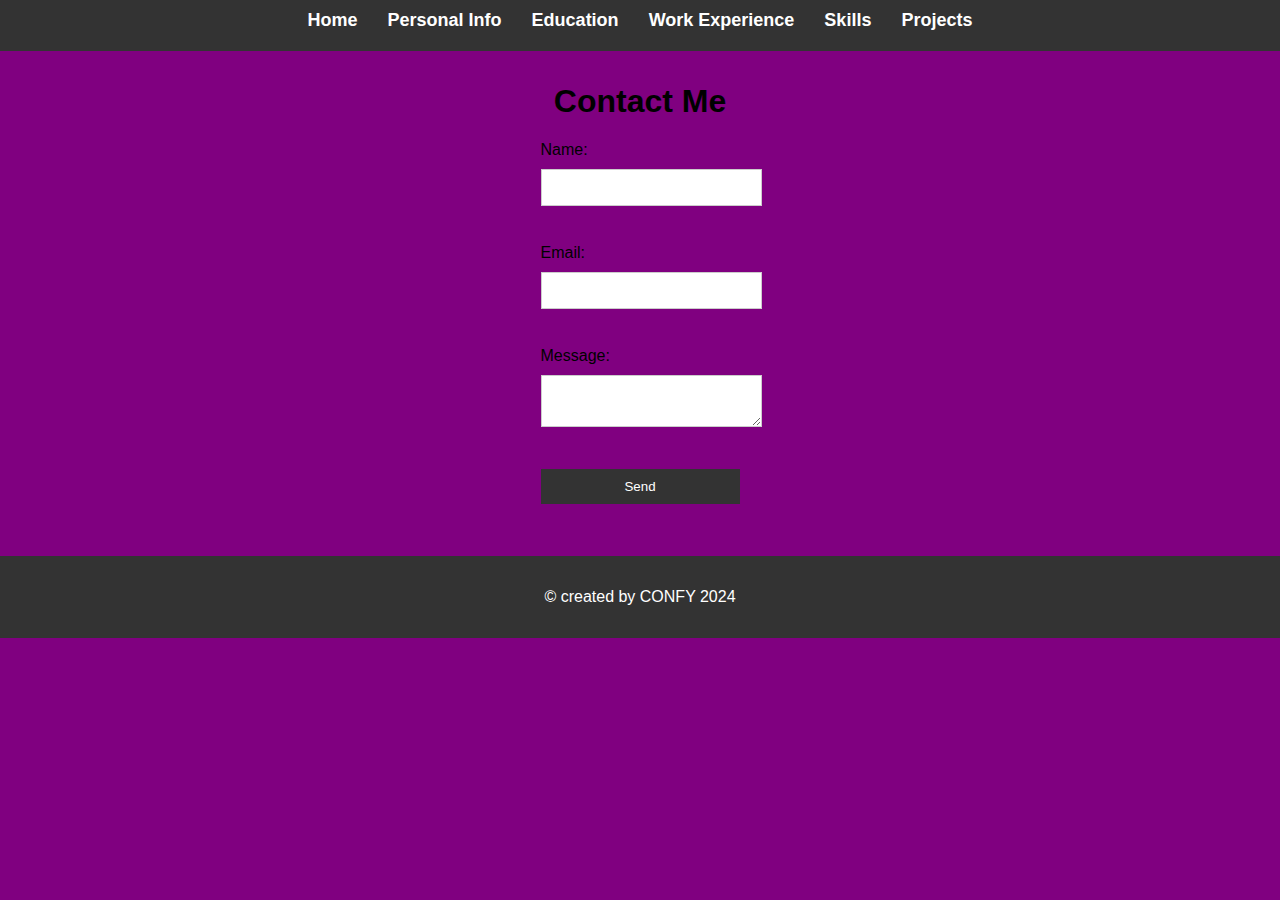
<file: MAKOMA WEBSITE/contact.html>
<!DOCTYPE html>
<html lang="en">
<head>
    <meta charset="UTF-8">
    <meta name="viewport" content="width=device-width, initial-scale=1.0">
    <title>Contact</title>
    <link rel="stylesheet" href="styles.css">
</head>
<body bgcolor="purple">
    <header>
        <nav>
            <ul>
                <li><a href="index.html">Home</a></li>
                <li><a href="personal-info.html">Personal Info</a></li>
                <li><a href="education.html">Education</a></li>
                <li><a href="work-experience.html">Work Experience</a></li>
                <li><a href="skills.html">Skills</a></li>
                <li><a href="projects.html">Projects</a></li>
            </ul>
        </nav>
    </header>
    <main>
        <h1>Contact Me</h1>
        <form action="https://api.web3forms.com/submit" method="POST">
            <label for="name">Name:</label>
            <input type="hidden" name="access_key" value="951670f1-7c14-4238-b74d-9449c10d3c7b">
            <input type="text" id="name" name="name"><br><br>
            <label for="email">Email:</label>
            <input type="email" id="email" name="email"><br><br>
            <label for="message">Message:</label>
            <textarea id="message" name="message"></textarea><br><br>
            <input type="submit" value="Send">
        </form>
    </main>
    <footer>
        <p>&copy; created by CONFY 2024</p>
    </footer>
</body>
</html>
</file>
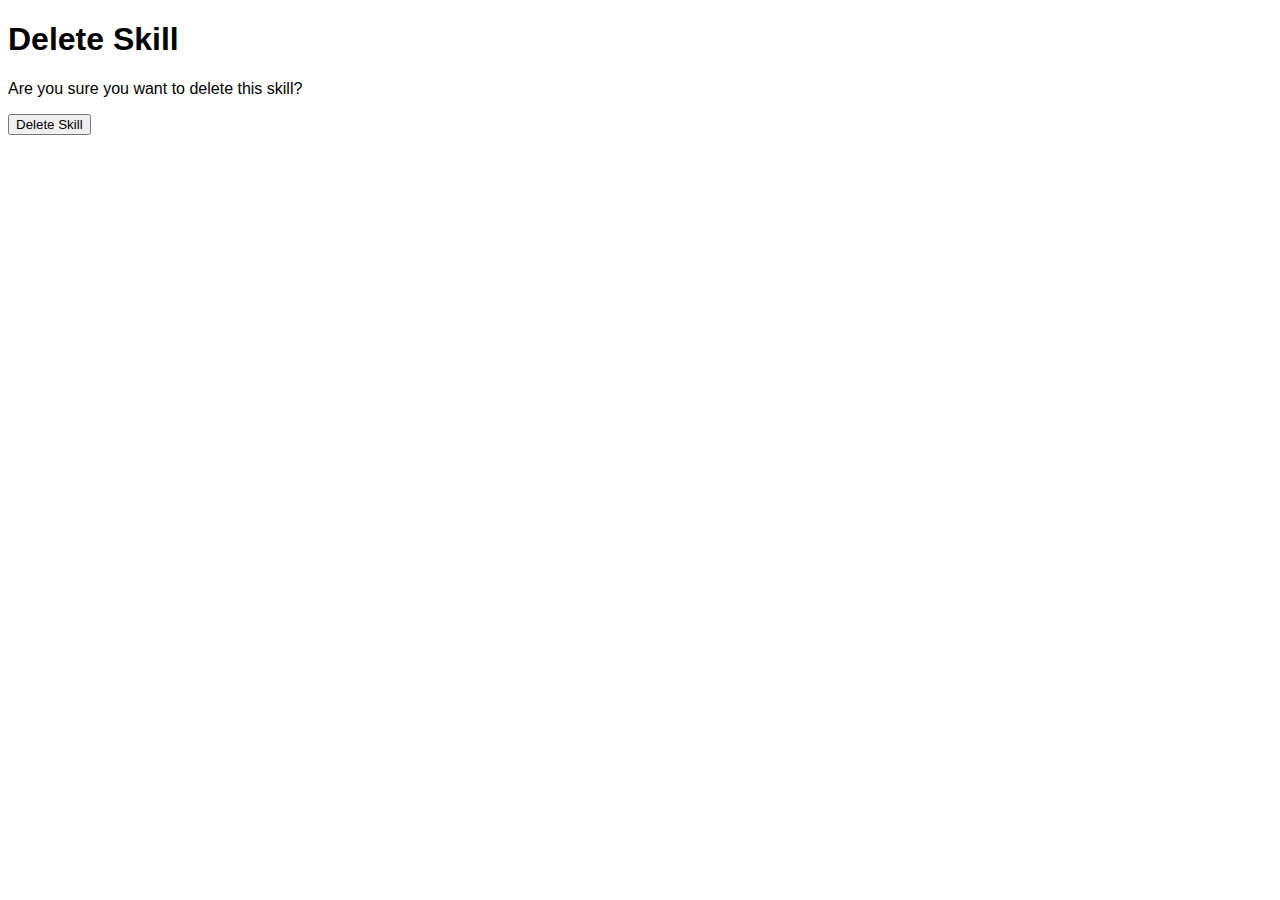
<file: MAKOMA WEBSITE/delete_skills.html>
<!DOCTYPE html>
<html>
<head>
  <title>Delete Skill</title>
  <style>
    body {
      font-family: Arial, sans-serif;
    }
  </style>
</head>
<body>
  <h1>Delete Skill</h1>
  <p>Are you sure you want to delete this skill?</p>
  <form action="delete_skill.php" method="post">
    <input type="hidden" name="skill_id" value="<?php echo $skill_id; ?>">
    <input type="submit" name="delete_skill" value="Delete Skill">
  </form>
</body>
</html>
</file>
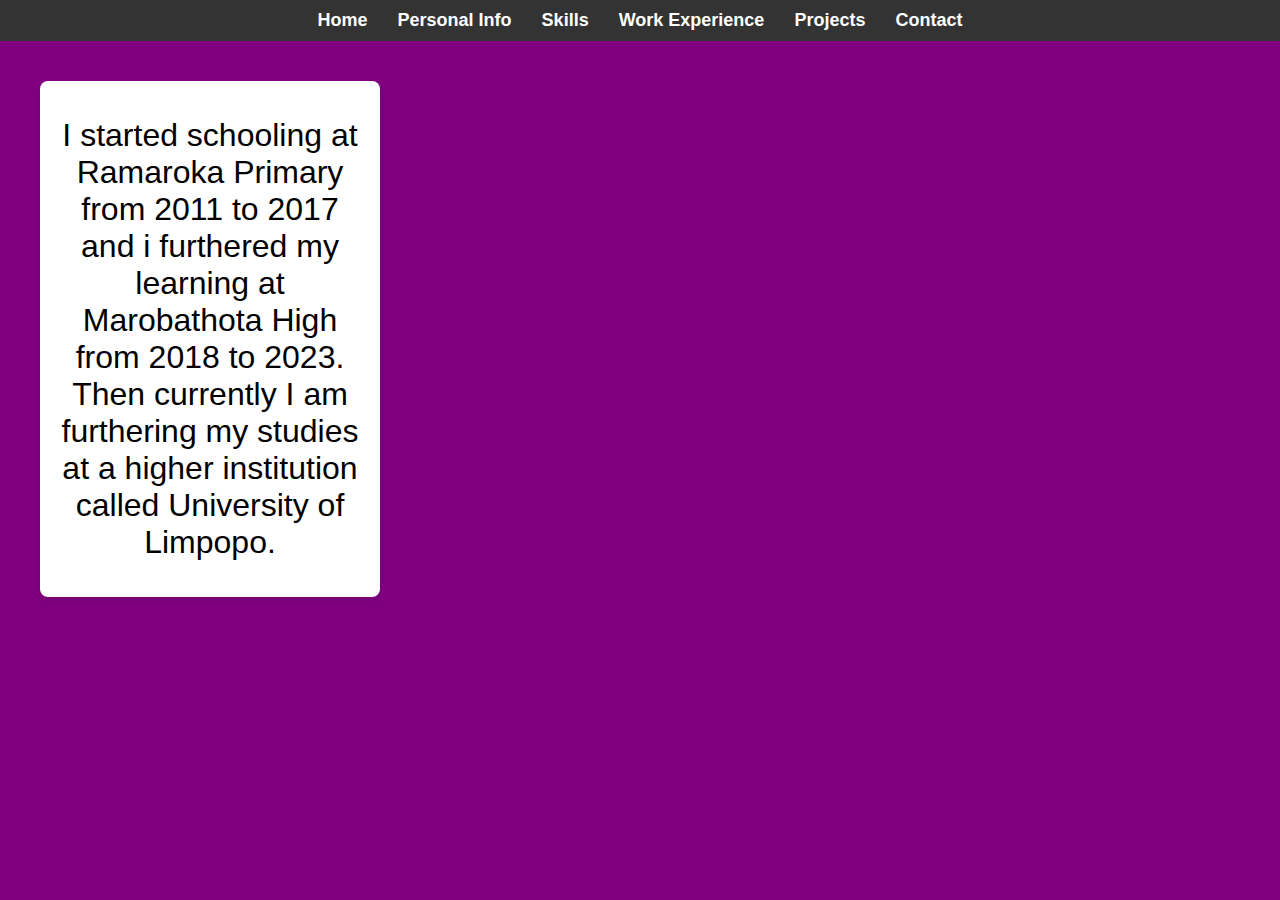
<file: MAKOMA WEBSITE/education.html>
<!DOCTYPE html>
<html lang="en">
<head>
    <meta charset="UTF-8">
    <meta name="viewport" content="width=device-width, initial-scale=1.0">
    <title>Education</title>
    <style>
        /* General styles */
        body {
            font-family: Arial, sans-serif;
            background-color: purple;
            margin: 0;
            padding: 0;
        }

        /* Navigation bar */
        nav {
            background-color: #333;
            padding: 10px 0;
            text-align: center;
        }

        nav ul {
            list-style-type: none;
            margin: 0;
            padding: 0;
            display: flex;
            justify-content: center;
            gap: 30px;
        }

        nav ul li {
            display: inline;
        }

        nav ul li a {
            color: white;
            text-decoration: none;
            font-size: 18px;
            font-weight: bold;
        }

        nav ul li a:hover {
            color: purple; /* Lighter peach color on hover */
        }

        /* Container layout */
        .container {
            display: flex;
            justify-content: right;
            padding: 20px;
            margin: 20px;
            gap: 40px;
        }

        /* Form container */
        .form-container {
            background-color: white;
            padding: 20px;
            border-radius: 8px;
            box-shadow: 0 4px 8px rgba(0, 0, 0, 0.1);
            width: 300px;
            flex-shrink: 0;
        }

        /* EducationEntry List styling */
        .education-list {
            flex: 2;
            padding: 20px;
            display: flex;
            flex-wrap: wrap;
            gap: 20px;
            justify-content: flex-start;
        }

        .education-box {
            background-color: white;
            padding: 10px;
            border: 1px solid #ccc;
            border-radius: 5px;
            width: 250px;
            position: relative;
            box-shadow: 0 4px 6px rgba(0, 0, 0, 0.1);
        }

        .education-box img {
            width: 100%;
            height: auto;
            max-height: 100px;
            object-fit: contain;
            margin-bottom: 10px;
        }

        .education-box h4 {
            margin: 5px 0;
            font-size: 16px;
            font-weight: bold;
        }

        .education-box p {
            margin: 5px 0;
            font-size: 14px;
            color: #555;
        }

        .education-box .dates {
            margin: 5px 0;
            font-size: 13px;
            color: #666;
        }

        .education-actions {
            display: flex;
            justify-content: space-between;
            margin-top: 10px;
        }

        .education-actions button {
            border: none;
            background-color: transparent;
            cursor: pointer;
            color: red;
            padding: 5px;
            font-size: 14px;
        }

        .education-actions button.edit {
            color: blue;
        }

        /* Responsive design */
        @media (max-width: 768px) {
            .container {
                flex-direction: column;
                align-items: center;
                gap: 20px;
            }

            .education-list {
                justify-content: center;
            }
        }
    </style>
</head>
<body>

<!-- Navigation Bar -->
<header>
    <nav>
        <ul>
            <li><a href="index.html">Home</a></li>
            <li><a href="personal-info.html">Personal Info</a></li>
            <li><a href="skills.html">Skills</a></li>
            <li><a href="work-experience.html">Work Experience</a></li>
            <li><a href="projects.html">Projects</a></li>
            <li><a href="contact.html">Contact</a></li>
        </ul>
    </nav>
</header>

<div class="container">
    <div class="form-container">
        <center><p><font size="6%">I started schooling at Ramaroka Primary from 2011 to 2017 and i furthered my learning at Marobathota High from 2018 to 2023. 
            Then currently I am furthering my studies at a higher institution called University of Limpopo.
        </p>
    </font>
        </center> 
    </div>

    <div class="education-list" id="educationList">
        <!-- Entries will be added here -->
    </div>
</div>

<script>
    // Use the current page path as a unique key for storing data in localStorage
    const pageKey = window.location.pathname;

    // Load entries from localStorage for the current page
    window.onload = function () {
        loadEntries();
    };

    // Add new education event
    document.getElementById('educationForm').addEventListener('submit', function (e) {
        e.preventDefault();
        let name = document.getElementById('name').value;
        let description = document.getElementById('description').value;
        let logoUrl = document.getElementById('logoUrl').value;
        let startDate = document.getElementById('startDate').value;
        let endDate = document.getElementById('endDate').value;

        // Get entries from localStorage for the current page
        let entries = JSON.parse(localStorage.getItem(pageKey)) || [];

        // Create a new education object
        let newEducationEntry = {
            id: Date.now(), // unique ID based on timestamp
            name: name,
            description: description,
            logoUrl: logoUrl,
            startDate: startDate,
            endDate: endDate
        };

        // Add the new education to the array
        entries.push(newEducationEntry);

        // Save the array back to localStorage with the page-specific key
        localStorage.setItem(pageKey, JSON.stringify(entries));

        // Refresh the displayed entries
        loadEntries();

        // Clear the form
        document.getElementById('educationForm').reset();
    });

    // Load and display entries from localStorage for the current page
    function loadEntries() {
        // Get entries for the current page
        let entries = JSON.parse(localStorage.getItem(pageKey)) || [];

        let educationList = document.getElementById('educationList');
        educationList.innerHTML = ''; // Clear the current list

        // Add each education as a box on the right
        entries.forEach(education => {
            let educationBox = document.createElement('div');
            educationBox.classList.add('education-box');

            // Check if a logo URL exists and display the image
            let logoHtml = education.logoUrl ? `<img src="${education.logoUrl}" alt="Logo">` : '';

            // Check if end date exists
            let endDateText = education.endDate ? ` - ${education.endDate}` : '';

            educationBox.innerHTML = `
                ${logoHtml}
                <h4>${education.name}</h4>
                <p>${education.description}</p>
                <p class="dates">${education.startDate}${endDateText}</p>
                <div class="education-actions">
                    <button class="delete" onclick="deleteEducationEntry(${education.id})">Delete</button>
                    <button class="edit" onclick="editEducationEntry(${education.id})">Edit</button>
                </div>
            `;

            educationList.appendChild(educationBox);
        });
    }

    // Delete an education
    function deleteEducationEntry(id) {
        // Get entries for the current page
        let entries = JSON.parse(localStorage.getItem(pageKey)) || [];
        let updatedEntries = entries.filter(education => education.id !== id);
        localStorage.setItem(pageKey, JSON.stringify(updatedEntries));
        loadEntries();
    }

    // Edit an education
    function editEducationEntry(id) {
        // Get entries for the current page
        let entries = JSON.parse(localStorage.getItem(pageKey)) || [];
        let educationToEdit = entries.find(education => education.id === id);

        if (educationToEdit) {
            document.getElementById('name').value = educationToEdit.name;
            document.getElementById('description').value = educationToEdit.description;
            document.getElementById('logoUrl').value = educationToEdit.logoUrl;
            document.getElementById('startDate').value = educationToEdit.startDate;
            document.getElementById('endDate').value = educationToEdit.endDate;

            deleteEducationEntry(id); // Remove the old education so the updated one can be saved
        }
    }
</script>


</body>
</html>
</file>
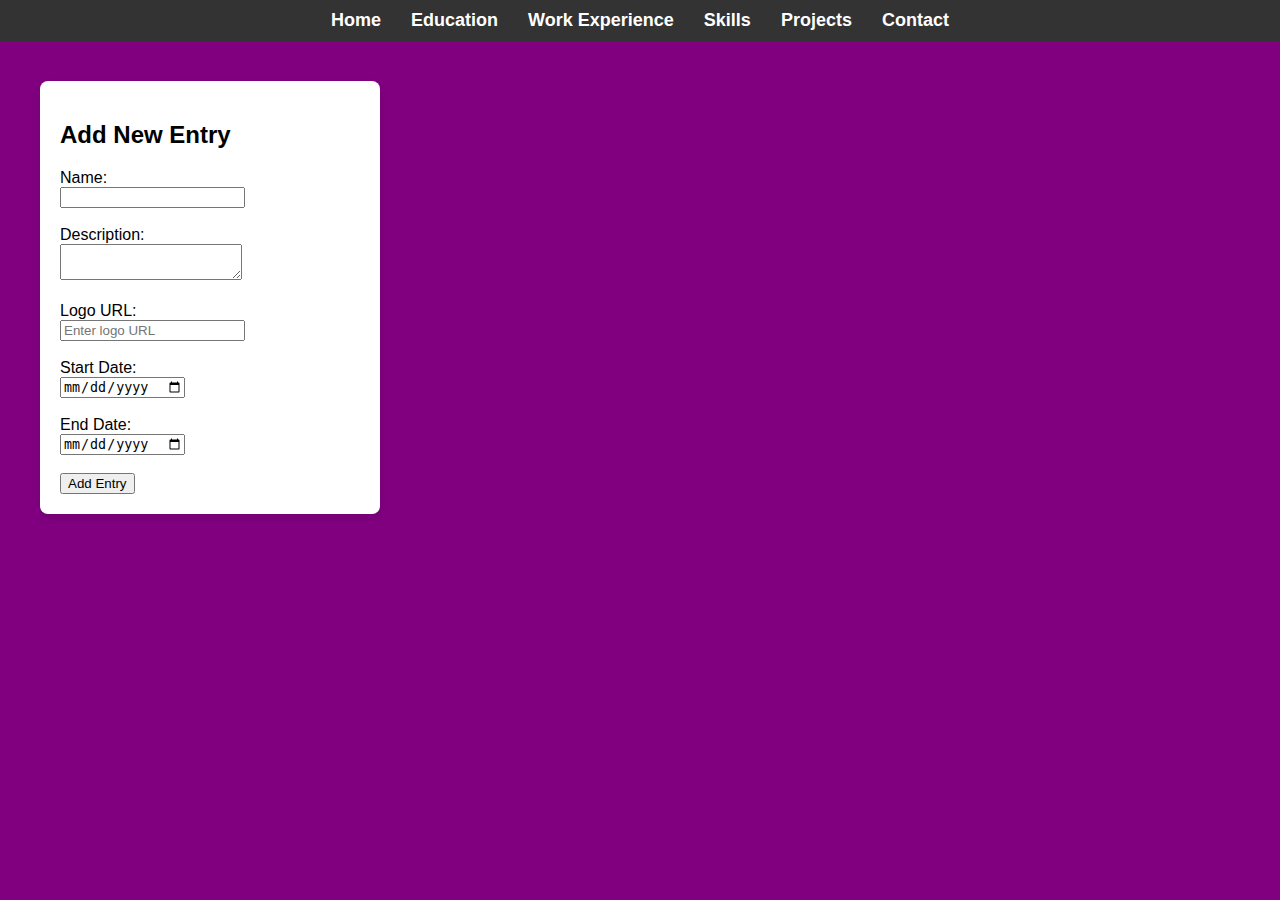
<file: MAKOMA WEBSITE/forms.html>
<!DOCTYPE html>
<html lang="en">
<head>
    <meta charset="UTF-8">
    <meta name="viewport" content="width=device-width, initial-scale=1.0">
    <title>CRUD with Dates</title>
    <style>
        /* General styles */
        body {
            font-family: Arial, sans-serif;
            background-color: purple;
            margin: 0;
            padding: 0;
        }

        /* Navigation bar */
        nav {
            background-color: #333;
            padding: 10px 0;
            text-align: center;
        }

        nav ul {
            list-style-type: none;
            margin: 0;
            padding: 0;
            display: flex;
            justify-content: center;
            gap: 30px;
        }

        nav ul li {
            display: inline;
        }

        nav ul li a {
            color: white;
            text-decoration: none;
            font-size: 18px;
            font-weight: bold;
        }

        nav ul li a:hover {
            color: #c59df9; /* Lighter peach color on hover */
        }

        /* Container layout */
        .container {
            display: flex;
            justify-content: center;
            padding: 20px;
            margin: 20px;
            gap: 40px;
        }

        /* Form container */
        .form-container {
            background-color: white;
            padding: 20px;
            border-radius: 8px;
            box-shadow: 0 4px 8px rgba(0, 0, 0, 0.1);
            width: 300px;
            flex-shrink: 0;
        }

        /* Entry List styling */
        .entry-list {
            flex: 2;
            padding: 20px;
            display: flex;
            flex-wrap: wrap;
            gap: 20px;
            justify-content: flex-start;
        }

        .entry-box {
            background-color: white;
            padding: 10px;
            border: 1px solid #ccc;
            border-radius: 5px;
            width: 250px;
            position: relative;
            box-shadow: 0 4px 6px rgba(0, 0, 0, 0.1);
        }

        .entry-box img {
            width: 100%;
            height: auto;
            max-height: 100px;
            object-fit: contain;
            margin-bottom: 10px;
        }

        .entry-box h4 {
            margin: 5px 0;
            font-size: 16px;
            font-weight: bold;
        }

        .entry-box p {
            margin: 5px 0;
            font-size: 14px;
            color: #555;
        }

        .entry-box .dates {
            margin: 5px 0;
            font-size: 13px;
            color: #666;
        }

        .entry-actions {
            display: flex;
            justify-content: space-between;
            margin-top: 10px;
        }

        .entry-actions button {
            border: none;
            background-color: transparent;
            cursor: pointer;
            color: red;
            padding: 5px;
            font-size: 14px;
        }

        .entry-actions button.edit {
            color: blue;
        }

        /* Responsive design */
        @media (max-width: 768px) {
            .container {
                flex-direction: column;
                align-items: center;
                gap: 20px;
            }

            .entry-list {
                justify-content: center;
            }
        }
    </style>
</head>
<body>

<!-- Navigation Bar -->
<nav>
    <ul>
        <li><a href="#">Home</a></li>
        <li><a href="#">Education</a></li>
        <li><a href="#">Work Experience</a></li>
        <li><a href="#">Skills</a></li>
        <li><a href="#">Projects</a></li>
        <li><a href="#">Contact</a></li>
    </ul>
</nav>

<div class="container">
    <div class="form-container">
        <h2>Add New Entry</h2>
        <form id="entryForm">
            <label for="name">Name:</label><br>
            <input type="text" id="name" name="name" required><br><br>
            <label for="description">Description:</label><br>
            <textarea id="description" name="description" required></textarea><br><br>
            <label for="logoUrl">Logo URL:</label><br>
            <input type="url" id="logoUrl" name="logoUrl" placeholder="Enter logo URL"><br><br>
            <label for="startDate">Start Date:</label><br>
            <input type="date" id="startDate" name="startDate" required><br><br>
            <label for="endDate">End Date:</label><br>
            <input type="date" id="endDate" name="endDate"><br><br>
            <button type="submit">Add Entry</button>
        </form>
    </div>

    <div class="entry-list" id="entryList">
        <!-- Entries will be added here -->
    </div>
</div>

<script>
    // Load entries from localStorage
    window.onload = function () {
        loadEntries();
    };

    // Add new entry event
    document.getElementById('entryForm').addEventListener('submit', function (e) {
        e.preventDefault();
        let name = document.getElementById('name').value;
        let description = document.getElementById('description').value;
        let logoUrl = document.getElementById('logoUrl').value;
        let startDate = document.getElementById('startDate').value;
        let endDate = document.getElementById('endDate').value;

        let entries = JSON.parse(localStorage.getItem('entries')) || [];

        // Create a new entry object
        let newEntry = {
            id: Date.now(), // unique ID based on timestamp
            name: name,
            description: description,
            logoUrl: logoUrl,
            startDate: startDate,
            endDate: endDate
        };

        // Add the new entry to the array
        entries.push(newEntry);

        // Save the array back to localStorage
        localStorage.setItem('entries', JSON.stringify(entries));

        // Refresh the displayed entries
        loadEntries();

        // Clear the form
        document.getElementById('entryForm').reset();
    });

    // Load and display entries from localStorage
    function loadEntries() {
        let entries = JSON.parse(localStorage.getItem('entries')) || [];

        let entryList = document.getElementById('entryList');
        entryList.innerHTML = ''; // Clear the current list

        // Add each entry as a box on the right
        entries.forEach(entry => {
            let entryBox = document.createElement('div');
            entryBox.classList.add('entry-box');

            // Check if a logo URL exists and display the image
            let logoHtml = entry.logoUrl ? `<img src="${entry.logoUrl}" alt="Logo">` : '';

            // Check if end date exists
            let endDateText = entry.endDate ? ` - ${entry.endDate}` : '';

            entryBox.innerHTML = `
                ${logoHtml}
                <h4>${entry.name}</h4>
                <p>${entry.description}</p>
                <p class="dates">${entry.startDate}${endDateText}</p>
                <div class="entry-actions">
                    <button class="delete" onclick="deleteEntry(${entry.id})">Delete</button>
                    <button class="edit" onclick="editEntry(${entry.id})">Edit</button>
                </div>
            `;

            entryList.appendChild(entryBox);
        });
    }

    // Delete an entry
    function deleteEntry(id) {
        let entries = JSON.parse(localStorage.getItem('entries')) || [];
        let updatedEntries = entries.filter(entry => entry.id !== id);
        localStorage.setItem('entries', JSON.stringify(updatedEntries));
        loadEntries();
    }

    // Edit an entry
    function editEntry(id) {
        let entries = JSON.parse(localStorage.getItem('entries')) || [];
        let entryToEdit = entries.find(entry => entry.id === id);

        if (entryToEdit) {
            document.getElementById('name').value = entryToEdit.name;
            document.getElementById('description').value = entryToEdit.description;
            document.getElementById('logoUrl').value = entryToEdit.logoUrl;
            document.getElementById('startDate').value = entryToEdit.startDate;
            document.getElementById('endDate').value = entryToEdit.endDate;

            deleteEntry(id); // Remove the old entry so the updated one can be saved
        }
    }
</script>

</body>
</html>
</file>
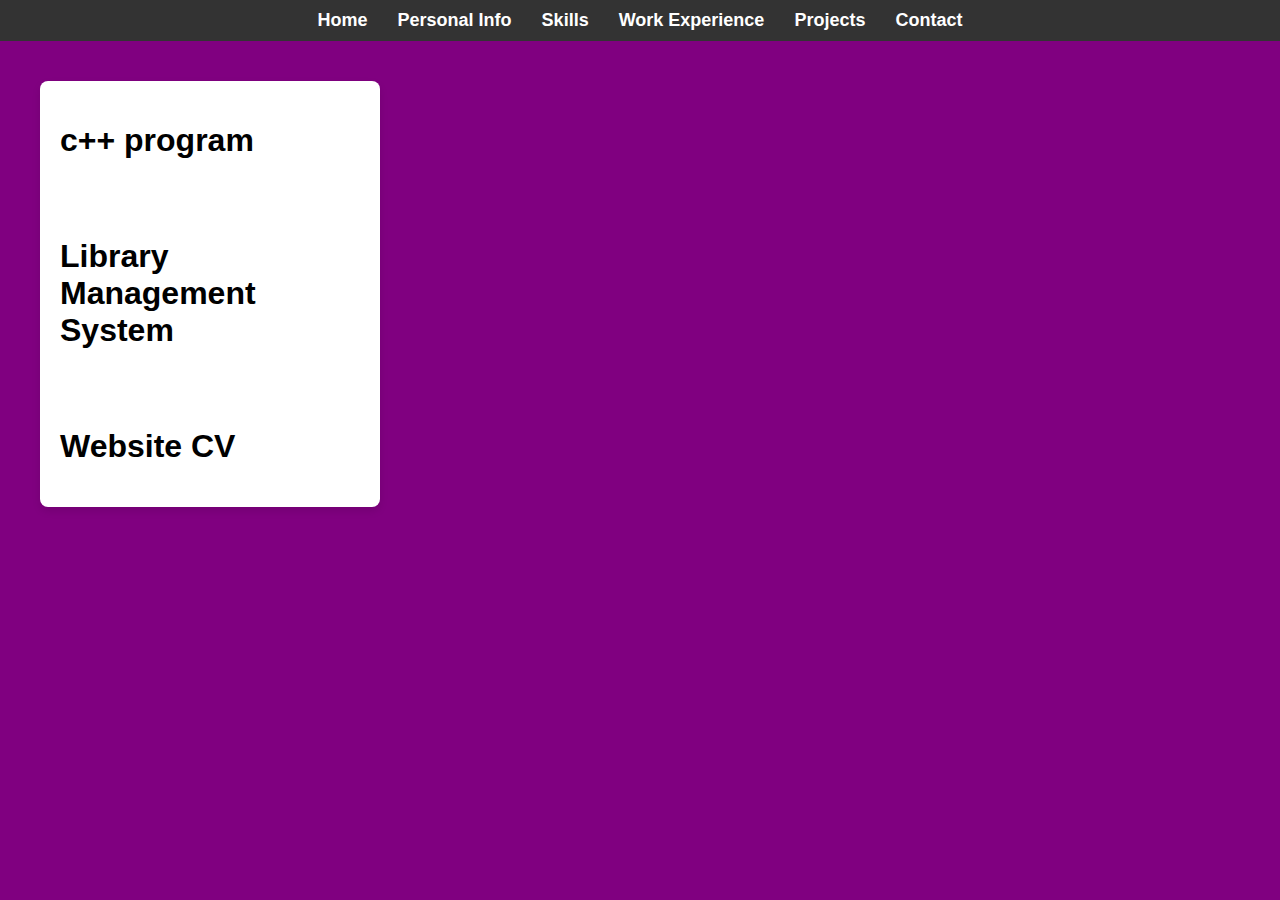
<file: MAKOMA WEBSITE/projects.html>
<!DOCTYPE html>
<html lang="en">
<head>
    <meta charset="UTF-8">
    <meta name="viewport" content="width=device-width, initial-scale=1.0">
    <title>Projects
    </title>
    <style>
        /* General styles */
        body {
            font-family: Arial, sans-serif;
            background-color:purple;
            margin: 0;
            padding: 0;
        }

        /* Navigation bar */
        nav {
            background-color: #333;
            padding: 10px 0;
            text-align: center;
        }

        nav ul {
            list-style-type: none;
            margin: 0;
            padding: 0;
            display: flex;
            justify-content: center;
            gap: 30px;
        }

        nav ul li {
            display: inline;
        }

        nav ul li a {
            color: rgb(255, 255, 255);
            text-decoration: none;
            font-size: 18px;
            font-weight: bold;
        }

        nav ul li a:hover {
            color: #c59df9; /* Lighter peach color on hover */
        }

        /* Container layout */
        .container {
            display: flex;
            justify-content: center;
            padding: 20px;
            margin: 20px;
            gap: 40px;
        }

        /* Form container */
        .form-container {
            background-color: white;
            padding: 20px;
            border-radius: 8px;
            box-shadow: 0 4px 8px rgba(0, 0, 0, 0.1);
            width: 300px;
            flex-shrink: 0;
        }

        /* Entry List styling */
        .entry-list {
            flex: 2;
            padding: 20px;
            display: flex;
            flex-wrap: wrap;
            gap: 20px;
            justify-content: flex-start;
        }

        .entry-box {
            background-color: white;
            padding: 10px;
            border: 1px solid #ccc;
            border-radius: 5px;
            width: 250px;
            position: relative;
            box-shadow: 0 4px 6px rgba(0, 0, 0, 0.1);
        }

        .entry-box img {
            width: 100%;
            height: auto;
            max-height: 100px;
            object-fit: contain;
            margin-bottom: 10px;
        }

        .entry-box h4 {
            margin: 5px 0;
            font-size: 16px;
            font-weight: bold;
        }

        .entry-box p {
            margin: 5px 0;
            font-size: 14px;
            color: #555;
        }

        .entry-box .dates {
            margin: 5px 0;
            font-size: 13px;
            color: #666;
        }

        .entry-actions {
            display: flex;
            justify-content: space-between;
            margin-top: 10px;
        }

        .entry-actions button {
            border: none;
            background-color: transparent;
            cursor: pointer;
            color: red;
            padding: 5px;
            font-size: 14px;
        }

        .entry-actions button.edit {
            color: blue;
        }

        /* Responsive design */
        @media (max-width: 768px) {
            .container {
                flex-direction: column;
                align-items: center;
                gap: 20px;
            }

            .entry-list {
                justify-content: center;
            }
        }
    </style>
</head>
<body>

<!-- Navigation Bar -->
<header>
    <nav>
        <ul>
            <li><a href="index.html">Home</a></li>
            <li><a href="personal-info.html">Personal Info</a></li>
            <li><a href="skills.html">Skills</a></li>
            <li><a href="work-experience.html">Work Experience</a></li>
            <li><a href="projects.html">Projects</a></li>
            <li><a href="contact.html">Contact</a></li>
        </ul>
    </nav>
</header>

<div class="container">
    <div class="form-container">
    <h1>c++ program</h1>
            <br>
            <br>
            <h1>Library Management System</h1>
            <br>
            <br>
            <h1>Website CV</h1>
    </div>

    <div class="entry-list" id="entryList">
        <!-- Entries will be added here -->
    </div>
</div>

<script>
    // Load entries from localStorage
    window.onload = function () {
        loadEntries();
    };

    // Add new entry event
    document.getElementById('entryForm').addEventListener('submit', function (e) {
        e.preventDefault();
        let name = document.getElementById('name').value;
        let description = document.getElementById('description').value;
        let logoUrl = document.getElementById('logoUrl').value;
        let startDate = document.getElementById('startDate').value;
        let endDate = document.getElementById('endDate').value;

        let entries = JSON.parse(localStorage.getItem('entries')) || [];

        // Create a new entry object
        let newEntry = {
            id: Date.now(), // unique ID based on timestamp
            name: name,
            description: description,
            logoUrl: logoUrl,
            startDate: startDate,
            endDate: endDate
        };

        // Add the new entry to the array
        entries.push(newEntry);

        // Save the array back to localStorage
        localStorage.setItem('entries', JSON.stringify(entries));

        // Refresh the displayed entries
        loadEntries();

        // Clear the form
        document.getElementById('entryForm').reset();
    });

    // Load and display entries from localStorage
    function loadEntries() {
        let entries = JSON.parse(localStorage.getItem('entries')) || [];

        let entryList = document.getElementById('entryList');
        entryList.innerHTML = ''; // Clear the current list

        // Add each entry as a box on the right
        entries.forEach(entry => {
            let entryBox = document.createElement('div');
            entryBox.classList.add('entry-box');

            // Check if a logo URL exists and display the image
            let logoHtml = entry.logoUrl ? `<img src="${entry.logoUrl}" alt="Logo">` : '';

            // Check if end date exists
            let endDateText = entry.endDate ? ` - ${entry.endDate}` : '';

            entryBox.innerHTML = `
                ${logoHtml}
                <h4>${entry.name}</h4>
                <p>${entry.description}</p>
                <p class="dates">${entry.startDate}${endDateText}</p>
                <div class="entry-actions">
                    <button class="delete" onclick="deleteEntry(${entry.id})">Delete</button>
                    <button class="edit" onclick="editEntry(${entry.id})">Edit</button>
                </div>
            `;

            entryList.appendChild(entryBox);
        });
    }

    // Delete an entry
    function deleteEntry(id) {
        let entries = JSON.parse(localStorage.getItem('entries')) || [];
        let updatedEntries = entries.filter(entry => entry.id !== id);
        localStorage.setItem('entries', JSON.stringify(updatedEntries));
        loadEntries();
    }

    // Edit an entry
    function editEntry(id) {
        let entries = JSON.parse(localStorage.getItem('entries')) || [];
        let entryToEdit = entries.find(entry => entry.id === id);

        if (entryToEdit) {
            document.getElementById('name').value = entryToEdit.name;
            document.getElementById('description').value = entryToEdit.description;
            document.getElementById('logoUrl').value = entryToEdit.logoUrl;
            document.getElementById('startDate').value = entryToEdit.startDate;
            document.getElementById('endDate').value = entryToEdit.endDate;

            deleteEntry(id); // Remove the old entry so the updated one can be saved
        }
    }
</script>

</body>
</html>
</file>
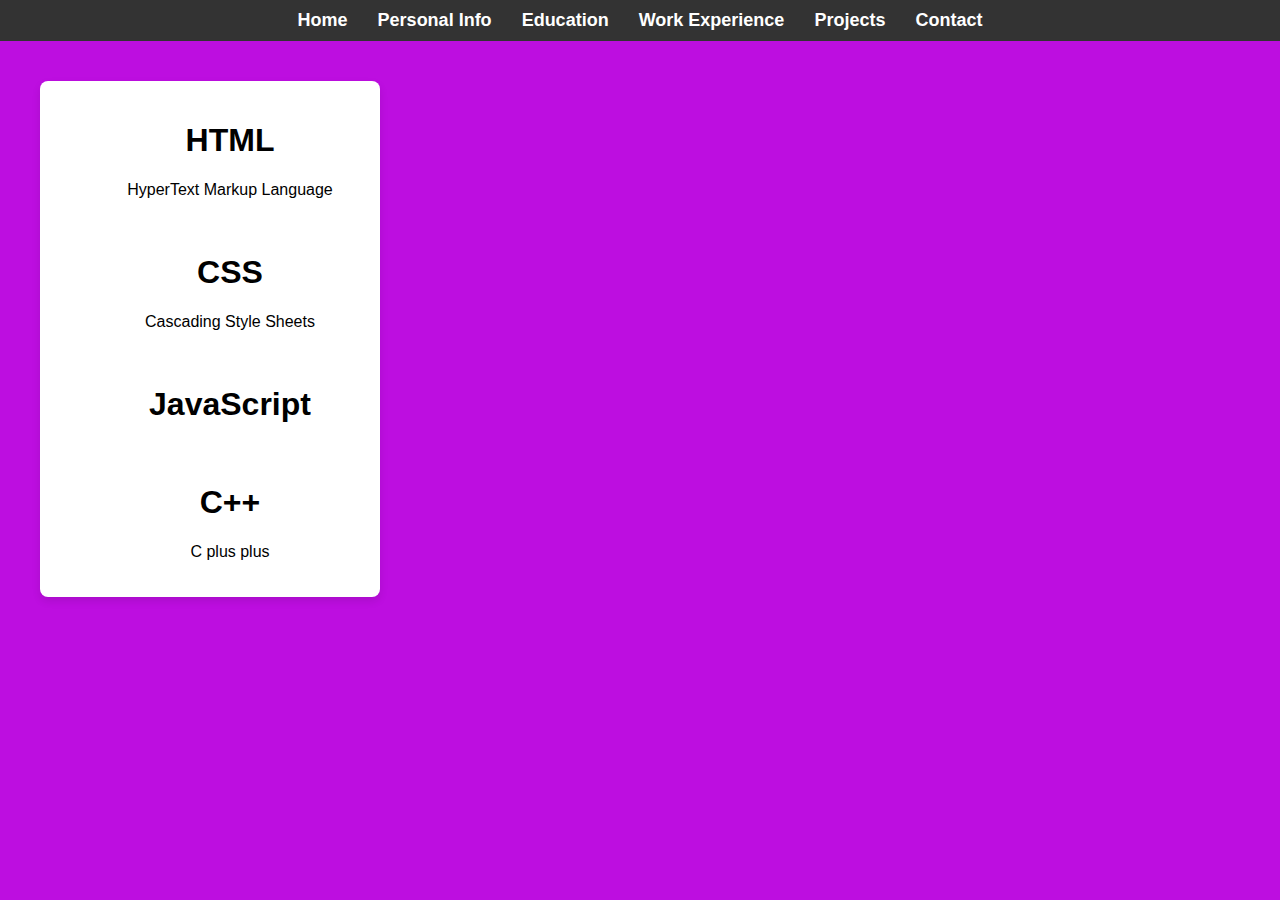
<file: MAKOMA WEBSITE/skills.html>
<!DOCTYPE html>
<html lang="en">
<head>
    <meta charset="UTF-8">
    <meta name="viewport" content="width=device-width, initial-scale=1.0">
    <title>CRUD with Page-Specific Storage</title>
    <style>
        /* General styles */
        body {
            font-family: Arial, sans-serif;
            background-color: rgb(189, 14, 224);
            margin: 0;
            padding: 0;
        }

        /* Navigation bar */
        nav {
            background-color: #333;
            padding: 10px 0;
            text-align: center;
        }

        nav ul {
            list-style-type: none;
            margin: 0;
            padding: 0;
            display: flex;
            justify-content: center;
            gap: 30px;
        }

        nav ul li {
            display: inline;
        }

        nav ul li a {
            color: white;
            text-decoration: none;
            font-size: 18px;
            font-weight: bold;
        }

        nav ul li a:hover {
            color: #24d80c; /* Lighter peach color on hover */
        }

        /* Container layout */
        .container {
            display: flex;
            justify-content: right;
            padding: 20px;
            margin: 20px;
            gap: 40px;
        }

        /* Form container */
        .form-container {
            background-color: white;
            padding: 20px;
            border-radius: 8px;
            box-shadow: 0 4px 8px rgba(0, 0, 0, 0.1);
            width: 300px;
            flex-shrink: 0;
        }

        /* Entry List styling */
        .entry-list {
            flex: 2;
            padding: 20px;
            display: flex;
            flex-wrap: wrap;
            gap: 20px;
            justify-content: flex-start;
        }

        .entry-box {
            background-color: rgb(255, 255, 255);
            padding: 10px;
            border: 1px solid #ccc;
            border-radius: 5px;
            width: 250px;
            position: relative;
            box-shadow: 0 4px 6px rgba(0, 0, 0, 0.1);
        }

        .entry-box img {
            width: 100%;
            height: auto;
            max-height: 100px;
            object-fit: contain;
            margin-bottom: 10px;
        }

        .entry-box h4 {
            margin: 5px 0;
            font-size: 16px;
            font-weight: bold;
        }

        .entry-box p {
            margin: 5px 0;
            font-size: 14px;
            color: #555;
        }

        .entry-actions {
            display: flex;
            justify-content: space-between;
            margin-top: 10px;
        }

        .entry-actions button {
            border: none;
            background-color: transparent;
            cursor: pointer;
            color: red;
            padding: 5px;
            font-size: 14px;
        }

        .entry-actions button.edit {
            color: blue;
        }

        /* Responsive design */
        @media (max-width: 768px) {
            .container {
                flex-direction: column;
                align-items: center;
                gap: 20px;
            }

            .entry-list {
                justify-content: center;
            }
        }
    </style>
</head>
<body>

<!-- Navigation Bar -->
<header>
    <nav>
        <ul>
            <li><a href="index.html">Home</a></li>
            <li><a href="personal-info.html">Personal Info</a></li>
            <li><a href="education.html">Education</a></li>
            <li><a href="work-experience.html">Work Experience</a></li>
            <li><a href="projects.html">Projects</a></li>
            <li><a href="contact.html">Contact</a></li>
        </ul>
    </nav>
</header>

<div class="container">
    <div class="form-container">
        <center><ul>
            <h1>HTML</h1>
           <p>HyperText Markup Language</p>
            <br>
            <h1>CSS</h1>
          <p>Cascading Style Sheets</p>
            <br>
            <h1>JavaScript</h1>
            <br>
            <h1>C++</h1>
            <p>C plus plus</p>
           
     </center>
    </div>

    <div class="entry-list" id="entryList">
        <!-- Entries will be added here -->
    </div>
</div>

<script>
    // Use the current page path as a unique key for storing data in localStorage
    const pageKey = window.location.pathname;

    // Load entries from localStorage for the current page
    window.onload = function () {
        loadEntries();
    };

    // Add new entry event
    document.getElementById('entryForm').addEventListener('submit', function (e) {
        e.preventDefault();
        let name = document.getElementById('name').value;
        let description = document.getElementById('description').value;
        let logoUrl = document.getElementById('logoUrl').value;

        // Get entries from localStorage for the current page
        let entries = JSON.parse(localStorage.getItem(pageKey)) || [];

        // Create a new entry object
        let newEntry = {
            id: Date.now(), // unique ID based on timestamp
            name: name,
            description: description,
            logoUrl: logoUrl
        };

        // Add the new entry to the array
        entries.push(newEntry);

        // Save the array back to localStorage with the page-specific key
        localStorage.setItem(pageKey, JSON.stringify(entries));

        // Refresh the displayed entries
        loadEntries();

        // Clear the form
        document.getElementById('entryForm').reset();
    });

    // Load and display entries from localStorage for the current page
    function loadEntries() {
        // Get entries for the current page
        let entries = JSON.parse(localStorage.getItem(pageKey)) || [];

        let entryList = document.getElementById('entryList');
        entryList.innerHTML = ''; // Clear the current list

        // Add each entry as a box on the right
        entries.forEach(entry => {
            let entryBox = document.createElement('div');
            entryBox.classList.add('entry-box');

            // Check if a logo URL exists and display the image
            let logoHtml = entry.logoUrl ? `<img src="${entry.logoUrl}" alt="Logo">` : '';

            entryBox.innerHTML = `
                ${logoHtml}
                <h4>${entry.name}</h4>
                <p>${entry.description}</p>
                <div class="entry-actions">
                    <button class="delete" onclick="deleteEntry(${entry.id})">Delete</button>
                    <button class="edit" onclick="editEntry(${entry.id})">Edit</button>
                </div>
            `;

            entryList.appendChild(entryBox);
        });
    }

    // Delete an entry
    function deleteEntry(id) {
        // Get entries for the current page
        let entries = JSON.parse(localStorage.getItem(pageKey)) || [];
        let updatedEntries = entries.filter(entry => entry.id !== id);
        localStorage.setItem(pageKey, JSON.stringify(updatedEntries));
        loadEntries();
    }

    // Edit an entry
    function editEntry(id) {
        // Get entries for the current page
        let entries = JSON.parse(localStorage.getItem(pageKey)) || [];
        let entryToEdit = entries.find(entry => entry.id === id);

        if (entryToEdit) {
            document.getElementById('name').value = entryToEdit.name;
            document.getElementById('description').value = entryToEdit.description;
            document.getElementById('logoUrl').value = entryToEdit.logoUrl;

            deleteEntry(id); // Remove the old entry so the updated one can be saved
        }
    }
</script>

</body>
</html>
</file>
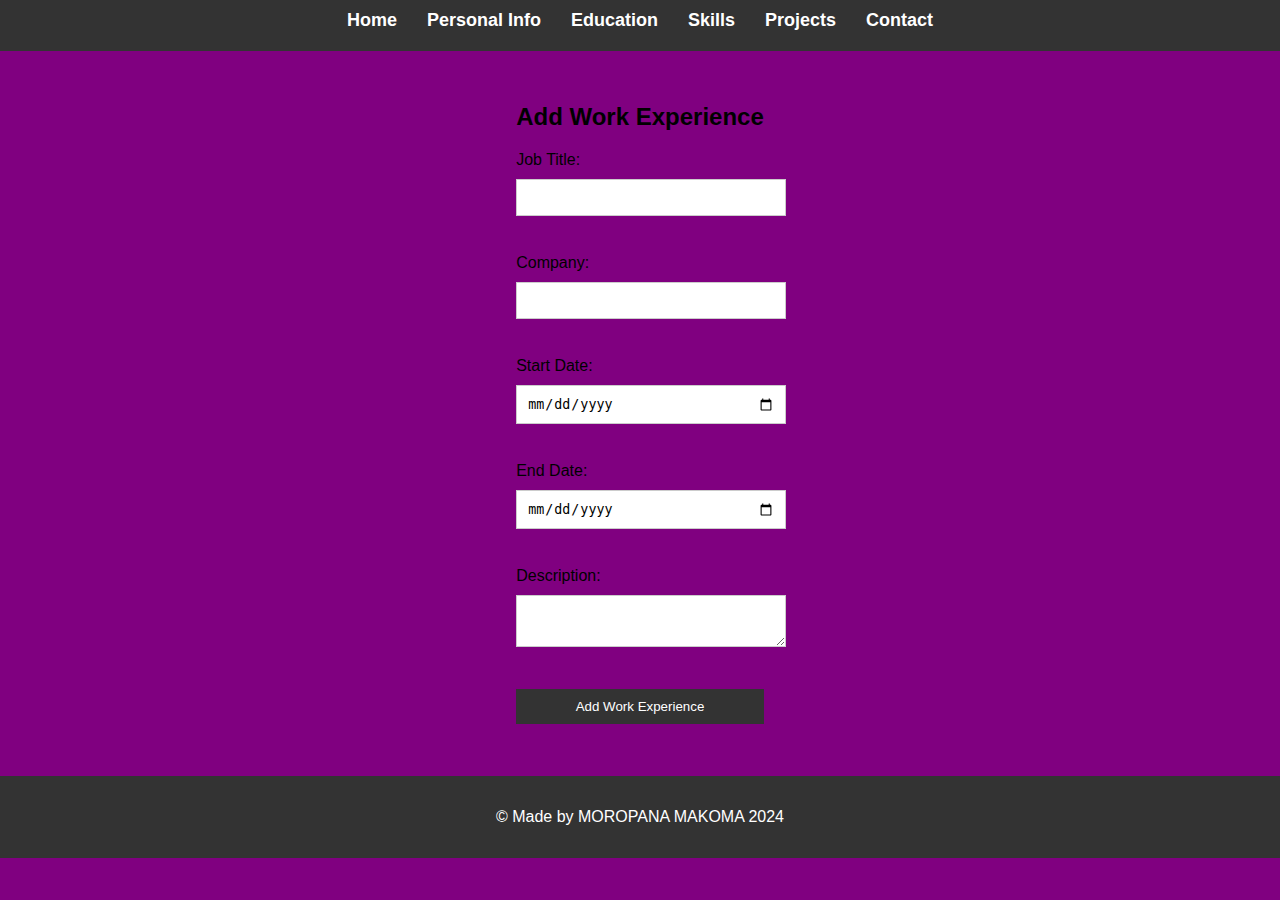
<file: MAKOMA WEBSITE/work-experience.html>
<!DOCTYPE html>
<html lang="en">
<head>
    <meta charset="UTF-8">
    <meta name="viewport" content="width=device-width, initial-scale=1.0">
    <title>Work Experience</title>
    <link rel="stylesheet" href="styles.css">
</head>
<body bgcolor="purple">
    <header>
        <nav>
            <ul>
                <li><a href="index.html">Home</a></li>
                <li><a href="personal-info.html">Personal Info</a></li>
                <li><a href="education.html">Education</a></li>
                <li><a href="skills.html">Skills</a></li>
                <li><a href="projects.html">Projects</a></li>
                <li><a href="contact.html">Contact</a></li>
            </ul>
        </nav>
    </header>
    <main>
        <form action="add_work_experience.php" method="post">
            <h2>Add Work Experience</h2>
            <label for="job_title">Job Title:</label>
            <input type="text" id="job_title" name="job_title"><br><br>
            <label for="company">Company:</label>
            <input type="text" id="company" name="company"><br><br>
            <label for="start_date">Start Date:</label>
            <input type="date" id="start_date" name="start_date"><br><br>
            <label for="end_date">End Date:</label>
            <input type="date" id="end_date" name="end_date"><br><br>
            <label for="description">Description:</label>
            <textarea id="description" name="description"></textarea><br><br>
            <input type="submit" value="Add Work Experience">
          </form>
    </main>
    <footer>
        <p>&copy; Made by MOROPANA MAKOMA 2024</p>
    </footer>
</body>
</html>
</file>
<file: MAKOMA WEBSITE/styles.css>
body {
    font-family: Arial, sans-serif;
    margin: 0;
    padding: 0;
}

nav {
    background-color: #333;
    padding: 10px 0;
    text-align: center;
}

nav ul {
    list-style-type: none;
    margin: 0;
    padding: 0;
    display: flex;
    justify-content: center;
    gap: 30px;
}

nav ul li {
    display: inline;
}

nav ul li a {
    color: white;
    text-decoration: none;
    font-size: 18px;
    font-weight: bold;
}

nav ul li a:hover {
    color: #9df9a2; /* Lighter peach color on hover */
}

main {
    display: flex;
    flex-direction: column;
    align-items: center;
    padding: 2em;
}

section {
    background-color: #f7f7f7;
    padding: 1em;
    margin-bottom: 20px;
    box-shadow: 0 0 10px rgba(0, 0, 0, 0.1);
}

h1 {
    margin-top: 0;
}

ul {
    list-style: none;
    margin: 0;
    padding: 0;
}

li {
    margin-bottom: 10px;
}

label {
    display: block;
    margin-bottom: 10px;
}

input, textarea {
    width: 100%;
    padding: 10px;
    margin-bottom: 20px;
    border: 1px solid #ccc;
}

input[type="submit"] {
    background-color: #333;
    color: #fff;
    padding: 10px 20px;
    border: none;
    cursor: pointer;
}

input[type="submit"]:hover {
    background-color: #555;
}

footer {
    background-color: #333;
    color: #fff;
    padding: 1em;
    text-align: center;
    clear: both;
}
img{
    border-radius: 50%;
}
</file>
